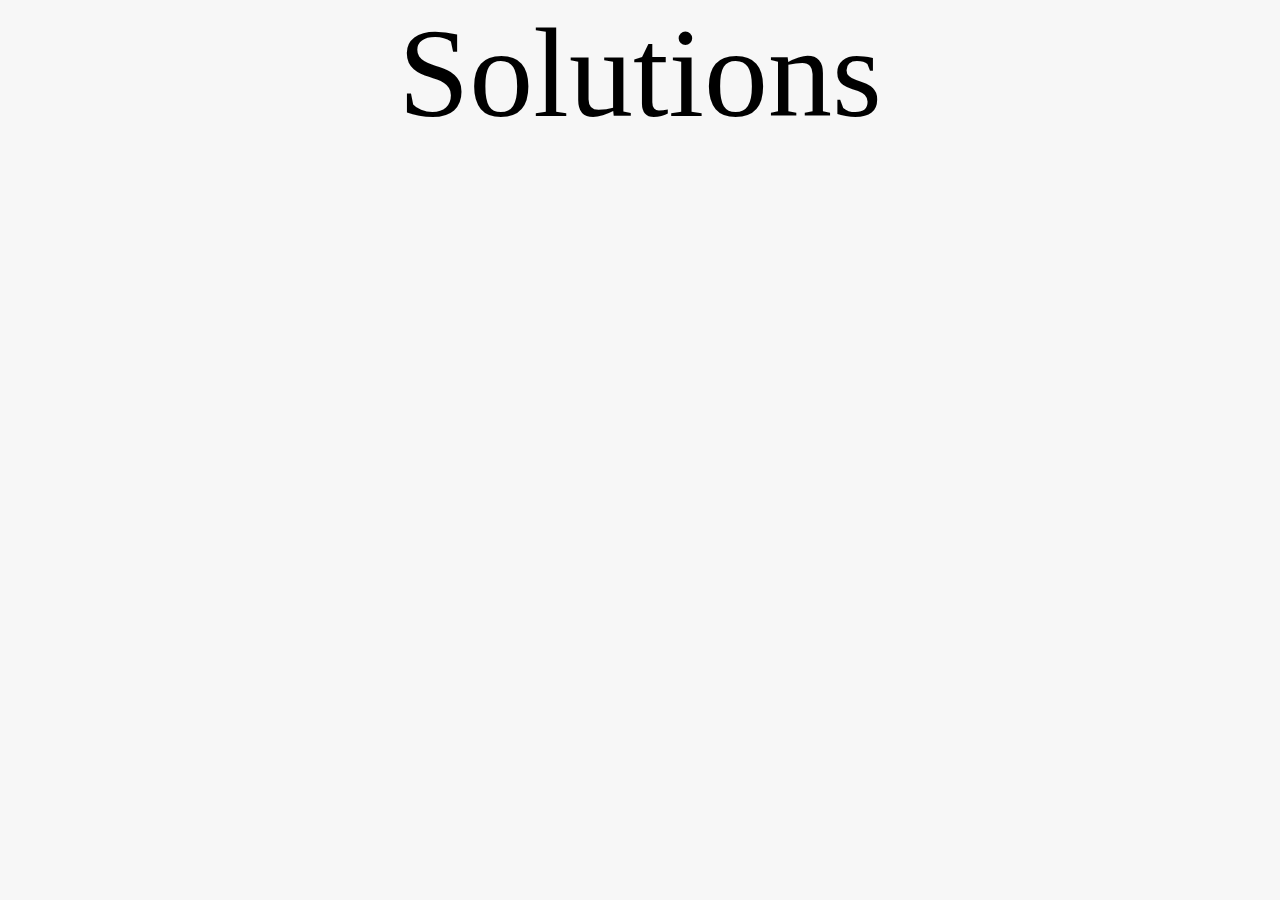
<file: index1.html>
<!DOCTYPE html>
<html lang="en">

<head>
    <meta charset="UTF-8">
    <meta name="viewport" content="width=device-width, initial-scale=1.0">
    <link rel="stylesheet" href="style2.css">
    <title>Document</title>
</head>

<body>
    <div class="main">
        <div class="page1">
            <div class="line">
            </div>
            <p class="text">Solutions</p>
        </div>


    </div>
    <script src="https://cdnjs.cloudflare.com/ajax/libs/gsap/3.12.2/gsap.min.js"
        integrity="sha512-16esztaSRplJROstbIIdwX3N97V1+pZvV33ABoG1H2OyTttBxEGkTsoIVsiP1iaTtM8b3+hu2kB6pQ4Clr5yug=="
        crossorigin="anonymous" referrerpolicy="no-referrer"></script>
    <script src="script2.js"></script>
</body>

</html>
</file>
<file: style2.css>
* {
    margin: 0;
    padding: 0;
    box-sizing: border-box;
    font-family: 'Gilroy';
}

html,
body {
    height: 100%;
    width: 100%;
}

body {
    background-color: #F7F7F7;
}

.main {
    height: 100vh;
    width: 100%;
    position: relative;
}

.main .line {
    position: absolute;
    opacity: 0;
    scale: 0;
    height: 1vw;
    top:14%;
    left:31.5%;
    margin: auto;
    width:37vw;
    background-color: rgb(216, 4, 198);
}

.main p {
    margin: auto;
    width: fit-content;
    font-size: 10vw;

}
</file>
